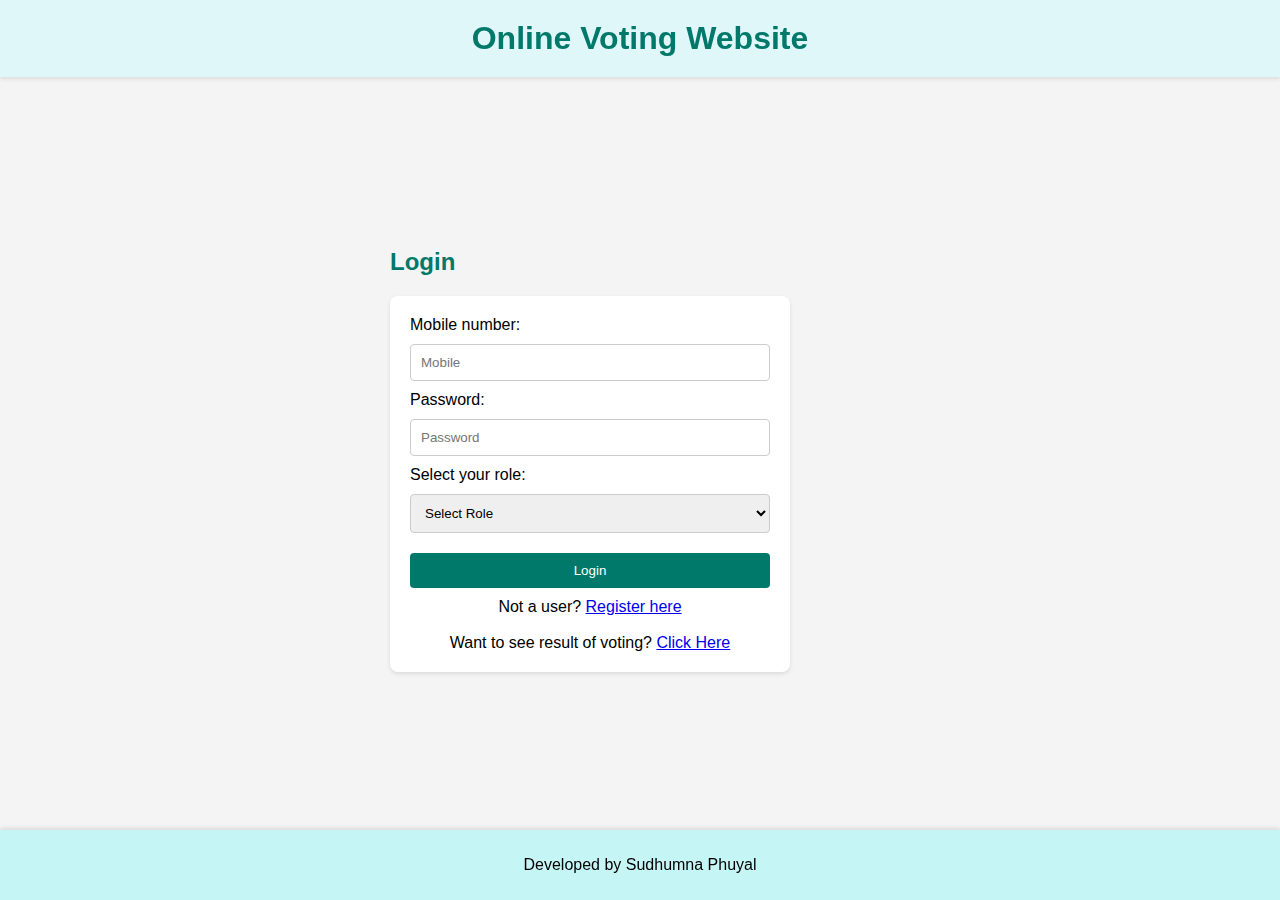
<file: index.html>
<!DOCTYPE html>
<html>
<head>
    <title>Online Voting System - Login</title>
    <link rel="stylesheet" href="css/indexstyle.css">
</head>
<body>
    <div class="container">
        <div class="hero">
            <h1>Online Voting Website</h1>
            <h2>Login</h2>
            <form action="../final/api/login.php" method="POST">
                <label for="Mobile">Mobile number:</label><br>
                <input type="number" name="mob" placeholder="Mobile" required>
                <label for="Password">Password:</label><br>
                <input type="password" name="pass" placeholder="Password" required>
                <div id="role-selection">
                    Select your role:
                    <select name="role" required>
                        <option value="">Select Role</option>
                        <option value="1">Voter</option>
                        <option value="2">Group</option>
                    </select>
                </div>
                <button type="submit" name="loginbtn">Login</button>
                <div style="text-align: center; margin-top: 10px;">
                    Not a user? <a href="../final/routes/register.html">Register here</a><br><br>
                    Want to see result of voting? <a href="api/chart.php">Click Here</a>
                </div>
            </form>
        </div>
    </div>
    <footer>
        <p>Developed by Sudhumna Phuyal</p>
    </footer>
</body>
</html>
</file>
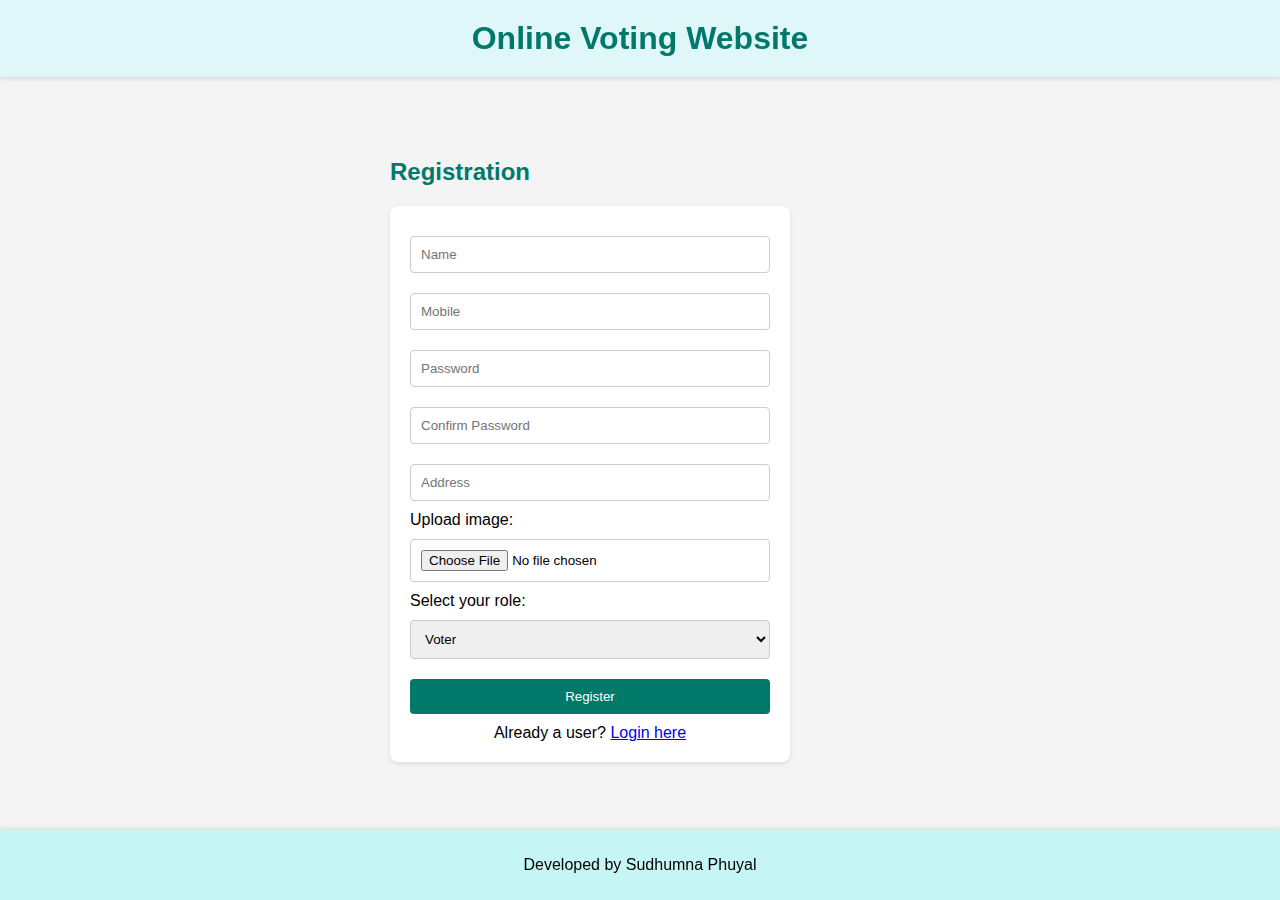
<file: routes/register.html>
<!DOCTYPE html>
<html>
<head>
    <title>Online Voting System - Registration</title>
    <link rel="stylesheet" href="css/regstyle.css">
</head>
<body>
    <div class="container">
        <div class="hero">
            <h1>Online Voting Website</h1>
            <h2>Registration</h2>
            <form action="../api/register.php" method="POST" enctype="multipart/form-data">
                <input type="text" name="name" placeholder="Name" required>
                <input type="number" name="mob" placeholder="Mobile" required>
                <input type="password" name="pass" placeholder="Password" required>
                <input type="password" name="cpass" placeholder="Confirm Password" required>
                <input type="text" name="address" placeholder="Address" required>
                <div id="upload">
                    Upload image: <input type="file" id="profile" name="image" required>
                </div>
                <div id="upload">
                    Select your role:
                    <select name="role">
                        <option value="1">Voter</option>
                        <option value="2">Group</option>
                    </select>
                </div>
                <button id="registerbtn" type="submit" name="registerbtn">Register</button>
                <div style="text-align: center; margin-top: 10px;">
                    Already a user? <a href="../">Login here</a>
                </div>
            </form>
        </div>
    </div>
    <footer>
        <p>Developed by Sudhumna Phuyal</p>
    </footer>
</body>
</html>
</file>
<file: css/indexstyle.css>
body {
    font-family: Arial, sans-serif;
    background-color:#f4f4f4;
    display: flex;
    justify-content: center;
    align-items: center;
    height: 100vh;
    margin: 0;
}

h1 {
    width: 100%;
    text-align: center;
    background-color: #e0f7fa;
    color: #00796b;
    padding: 20px 0;
    margin: 0;
    position: fixed;
    top: 0;
    left: 0;
    box-shadow: 0 2px 4px rgba(0, 0, 0, 0.1);
    z-index: 1000;
}
h2 {
    color: #00796b;
    top: 0;
    left: 0;
    padding: 20px 0;
    margin: 0;
    right: 100px;
}

form {
    width: 100%;
    max-width: 400px;
    padding: 20px;
    background-color: #fff;
    box-shadow: 0 2px 4px rgba(0, 0, 0, 0.1);
    border-radius: 8px;
    box-sizing: border-box;
}

input[type="text"], input[type="number"], input[type="password"], input[type="file"], select {
    width: 100%;
    padding: 10px;
    margin: 10px 0;
    border: 1px solid #ccc;
    border-radius: 4px;
    box-sizing: border-box;
}

button {
    background-color: #00796b;
    color: #fff;
    border: none;
    padding: 10px 20px;
    cursor: pointer;
    border-radius: 4px;
    width: 100%;
    margin-top: 10px;
}

button:hover {
    background-color: #004d40;
}

footer {
    background-color: rgb(198, 245, 245);
    position: fixed;
    width: 100%;
    text-align: center;
    left: 0;
    bottom: 0;
    padding: 10px 0;
    box-shadow: 0 -2px 4px rgba(0, 0, 0, 0.1);
    z-index: 1000;
}

.container {
    position: absolute;
    left: 0;
    top: 0;
    width: 100%;
    height: 100%;
    display: flex;
    justify-content: center;
    align-items: center;
    background-size: cover;
    background-repeat: no-repeat;
    background-position: center center;
}

.hero {
    width: 100%;
    max-width: 500px;
}
</file>
<file: routes/css/regstyle.css>
body {
    font-family: Arial, sans-serif;
    background-color: #f4f4f4;
    display: flex;
    justify-content: center;
    align-items: center;
    height: 100vh;
    margin: 0;
}

h1 {
    width: 100%;
    text-align: center;
    background-color: #e0f7fa;
    color: #00796b;
    padding: 20px 0;
    margin: 0;
    position: fixed;
    top: 0;
    left: 0;
    box-shadow: 0 2px 4px rgba(0, 0, 0, 0.1);
    z-index: 1000;
}

h2 {
    color: #00796b;
    top: 0;
    left: 0;
    padding: 20px 0;
    margin: 0;
    right: 100px;
}

form {
    width: 100%;
    max-width: 400px;
    padding: 20px;
    background-color: #fff;
    box-shadow: 0 2px 4px rgba(0, 0, 0, 0.1);
    border-radius: 8px;
    box-sizing: border-box;
}

input[type="text"], input[type="number"], input[type="password"], input[type="file"], select {
    width: 100%;
    padding: 10px;
    margin: 10px 0;
    border: 1px solid #ccc;
    border-radius: 4px;
    box-sizing: border-box;
}

button {
    background-color: #00796b;
    color: #fff;
    border: none;
    padding: 10px 20px;
    cursor: pointer;
    border-radius: 4px;
    width: 100%;
    margin-top: 10px;
}

button:hover {
    background-color: #004d40;
}

footer {
    background-color: rgb(198, 245, 245);
    position: fixed;
    width: 100%;
    text-align: center;
    left: 0;
    bottom: 0;
    padding: 10px 0;
    box-shadow: 0 -2px 4px rgba(0, 0, 0, 0.1);
    z-index: 1000;
}

.container {
    position: absolute;
    left: 0;
    top: 0;
    width: 100%;
    height: 100%;
    display: flex;
    justify-content: center;
    align-items: center;
    /* background: linear-gradient(rgba(216, 216, 206, 0.7), rgba(26, 26, 6, 0.7));
     */
     
    background-size: cover;
    background-repeat: no-repeat;
    background-position: center center;
}

.hero {
    width: 100%;
    max-width: 500px;
}
</file>
